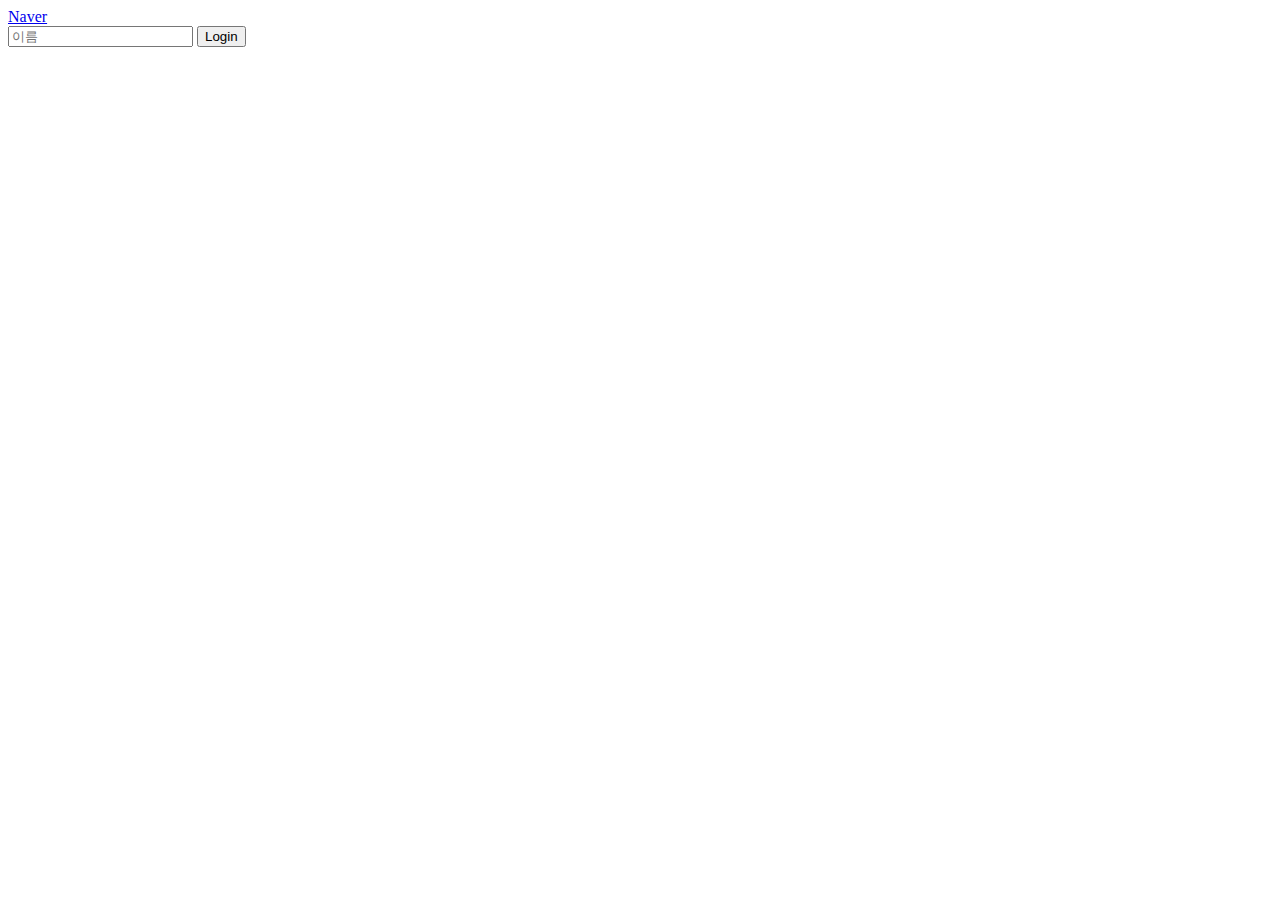
<file: login/index.html>
<!DOCTYPE html>
<html lang="en">
  <head>
    <meta charset="UTF-8" />
    <meta name="viewport" content="width=device-width, initial-scale=1.0" />
    <title>Login</title>
    <link rel="stylesheet" href="../todoList/style.css" />
  </head>

  <body>
    <!-- 
        input 태그의 유효성 검사를 진행하려면 form 태그 안에 있어야함
        -->
    <a href="http://naver.com" target="_blank">Naver</a>
    <form id="login-form" class="hidden">
      <input type="text" placeholder="이름" required maxlength="15" />
      <input type="submit" value="Login" />
    </form>
    <h1 id="greeting" class="hidden"></h1>

    <script src="../todoList/app.js"></script>
  </body>
</html>
</file>
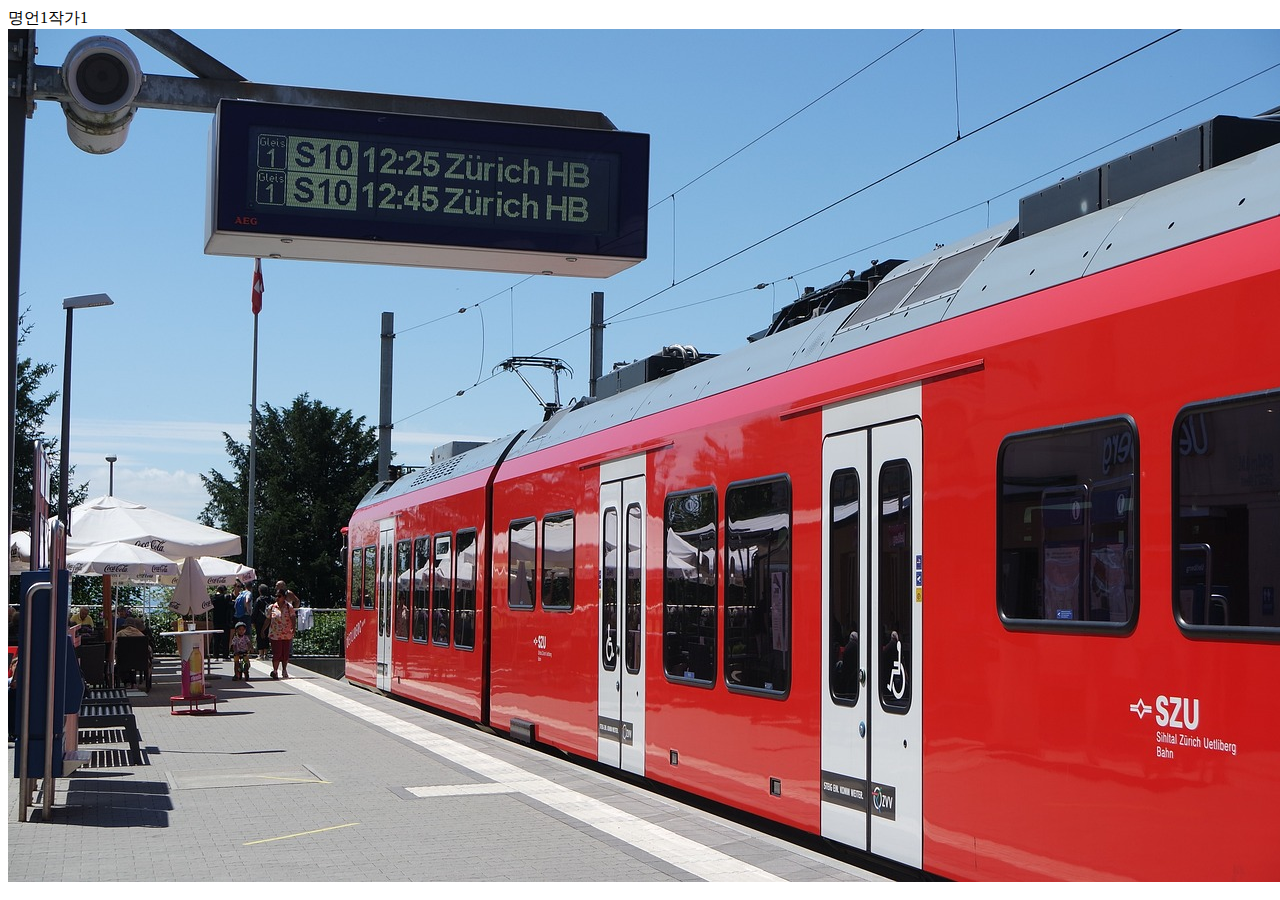
<file: quotes/index.html>
<!DOCTYPE html>
<html lang="en">
  <head>
    <meta charset="UTF-8" />
    <meta name="viewport" content="width=device-width, initial-scale=1.0" />
    <title>Quotes</title>
  </head>
  <body>
    <div id="quote"><span></span><span></span></div>
    <script src="../quotes/quotes.js"></script>
    <script src="../quotes/background.js"></script>
  </body>
</html>
</file>
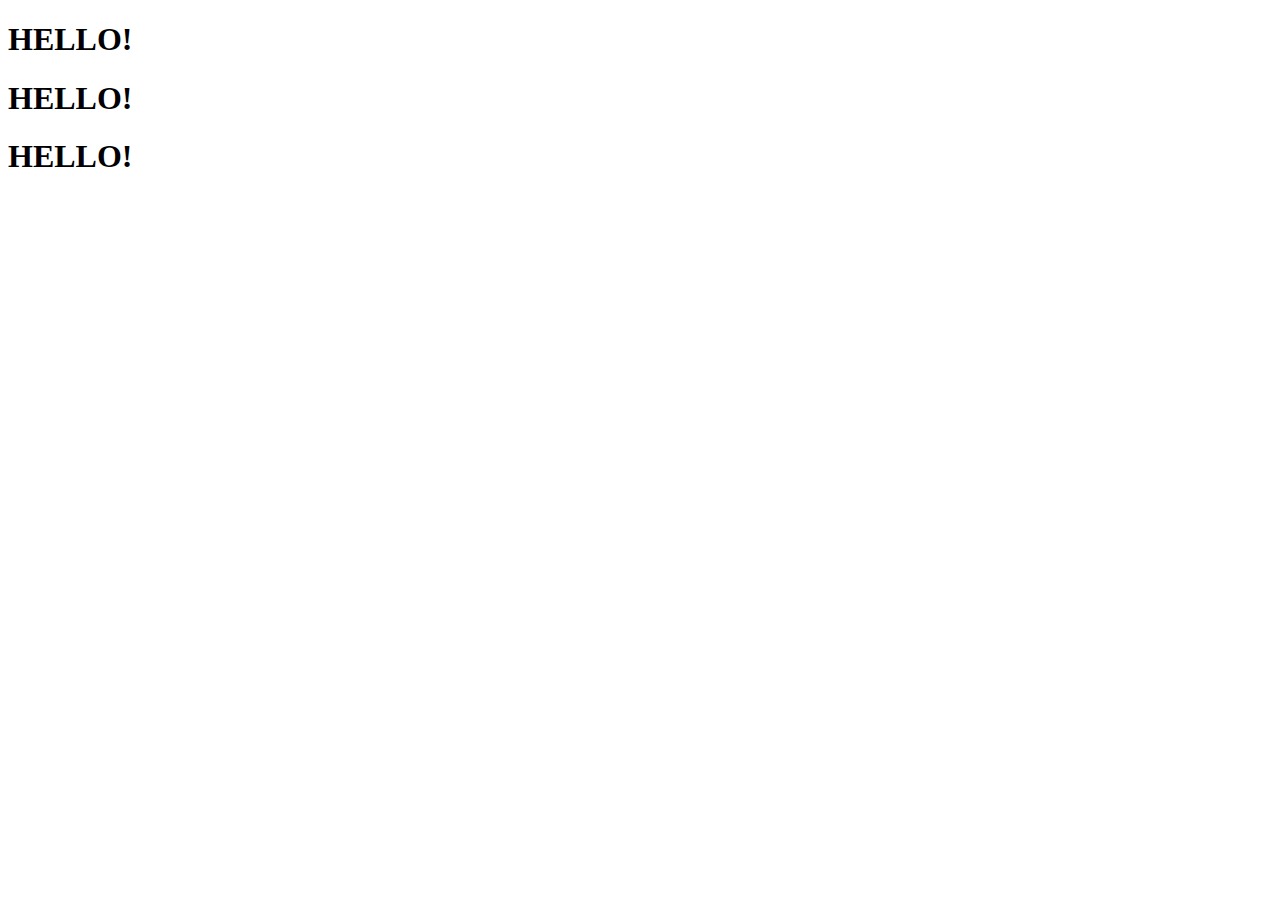
<file: index_event.html>
<!DOCTYPE html>
<html lang="en">
<head>
    <meta charset="UTF-8">
    <meta name="viewport" content="width=device-width, initial-scale=1.0">
    <title>Events</title>
</head>
<body>
    <div class="hello">
        <h1>HELLO!</h1>
        <h1>HELLO!</h1>
        <h1>HELLO!</h1>
    </div>

    <script src="app_event.js"></script>
</body>
</html>
</file>
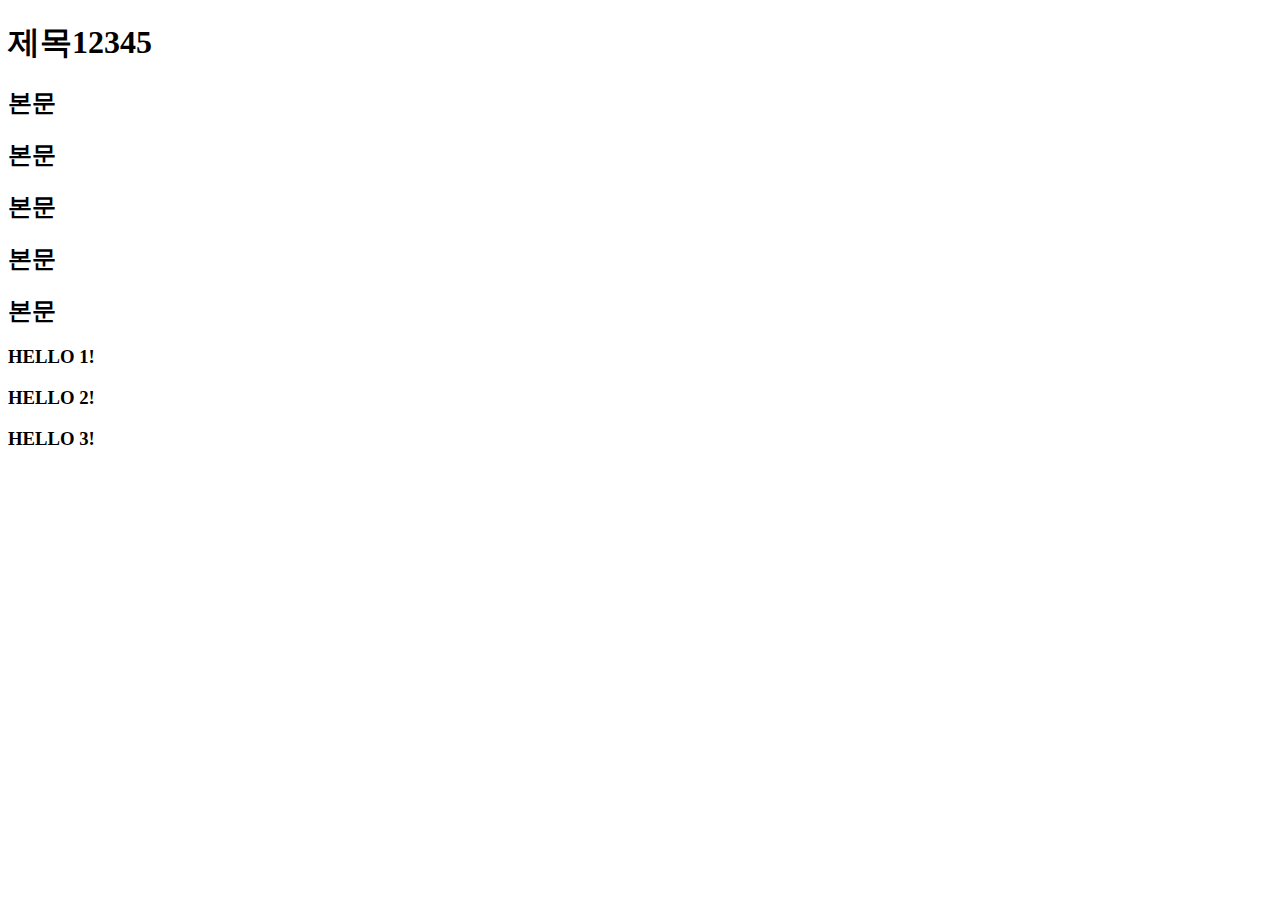
<file: index_search.html>
<!DOCTYPE html>
<html lang="en">
<head>
    <meta charset="UTF-8">
    <meta name="viewport" content="width=device-width, initial-scale=1.0">
    <title>TEST_JS</title>
</head>
<body>
    <h1 id="title">제목</h1>

    <h2 class="content">본문</h2>
    <h2 class="content">본문</h2>
    <h2 class="content">본문</h2>
    <h2 class="content">본문</h2>
    <h2 class="content">본문</h2>

    <div class="hellos">
        <h3 id="hello">HELLO 1!</h3>
        <h3>HELLO 2!</h3>
        <h3>HELLO 3!</h3>
    </div>


    <script src="app_search.js"></script>
</body>
</html>
</file>
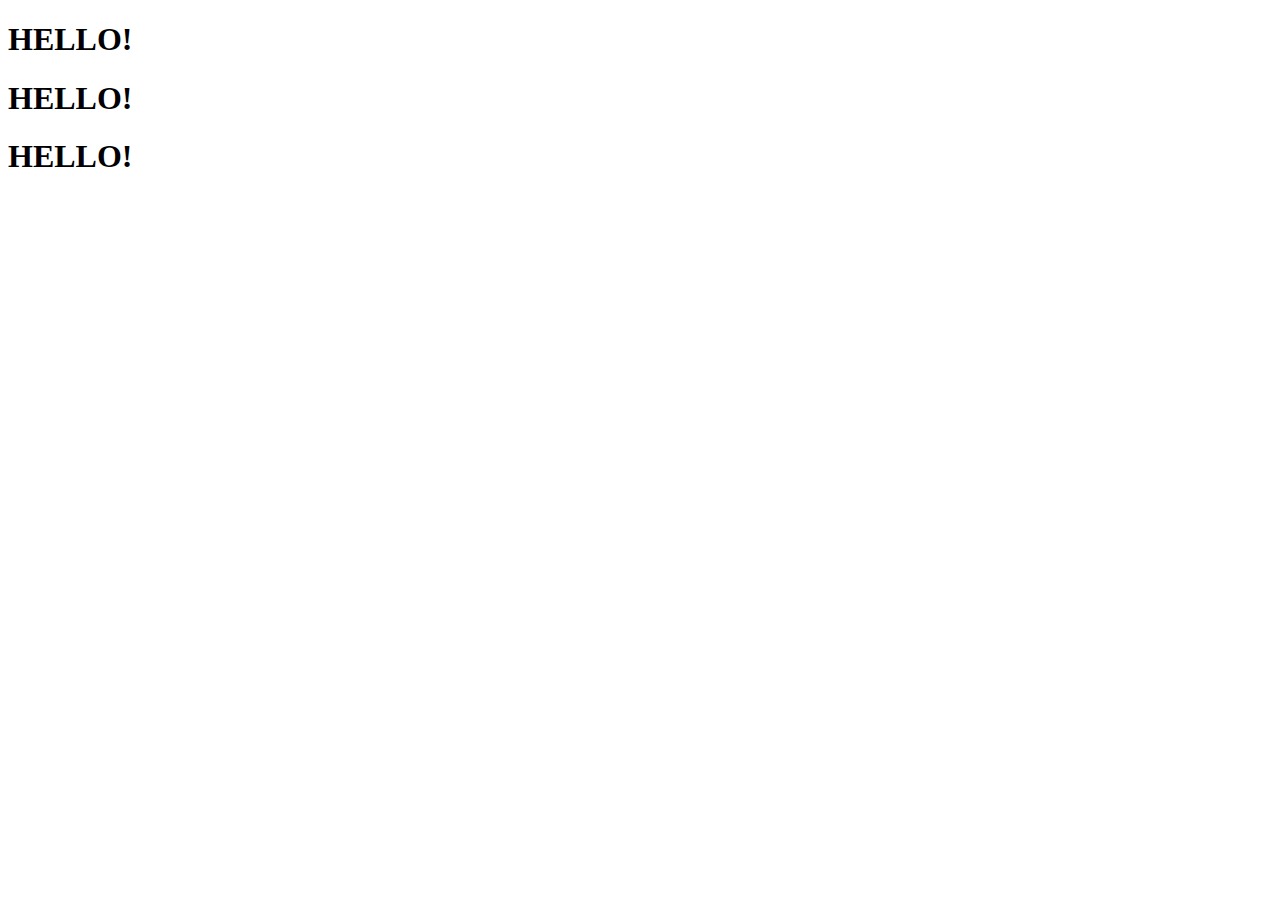
<file: basic/index_event.html>
<!DOCTYPE html>
<html lang="en">
<head>
    <meta charset="UTF-8">
    <meta name="viewport" content="width=device-width, initial-scale=1.0">
    <title>Events</title>
</head>
<body>
    <div class="hello">
        <h1>HELLO!</h1>
        <h1>HELLO!</h1>
        <h1>HELLO!</h1>
    </div>

    <script src="../basic/js/app_event.js"></script>
</body>
</html>
</file>
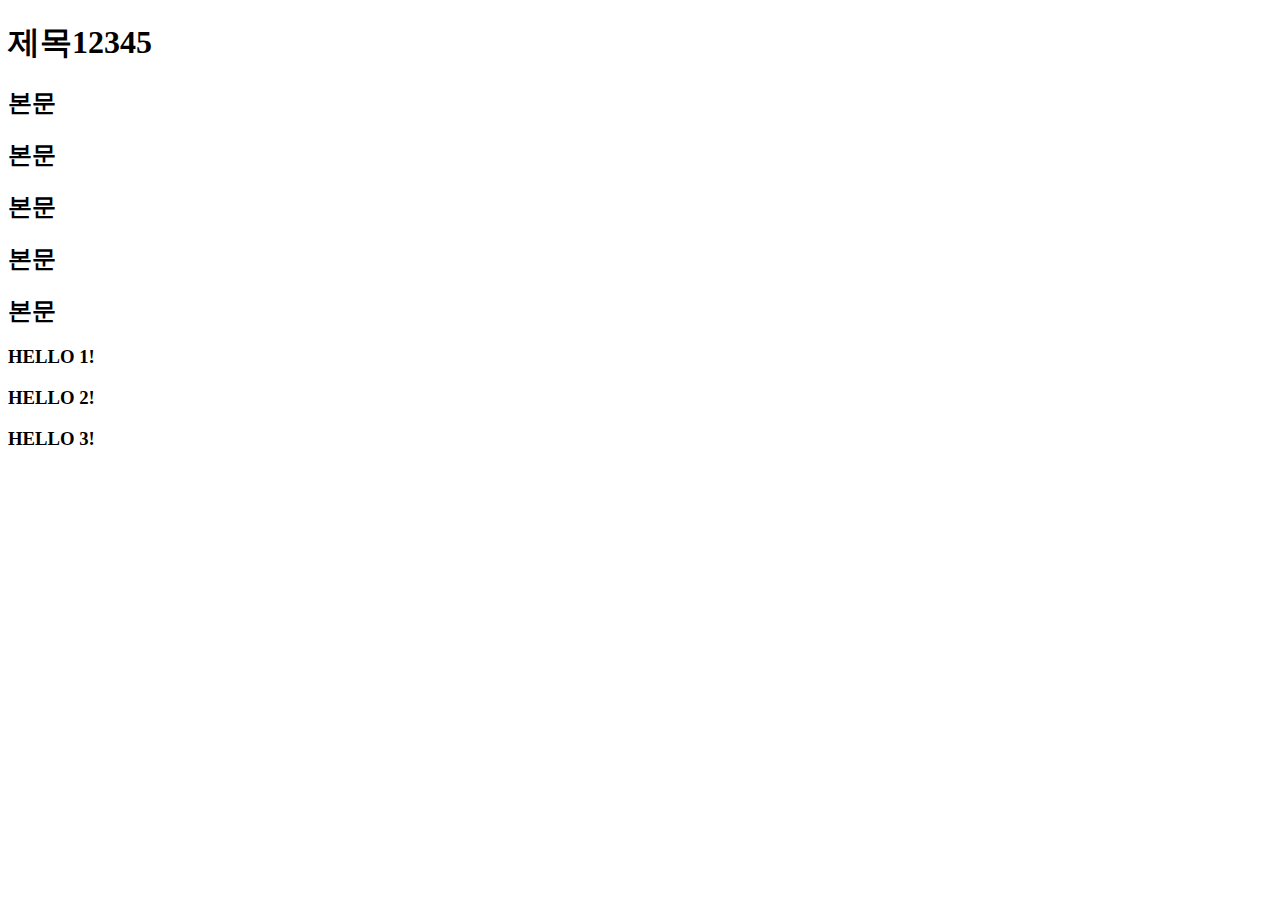
<file: basic/index_search.html>
<!DOCTYPE html>
<html lang="en">
<head>
    <meta charset="UTF-8">
    <meta name="viewport" content="width=device-width, initial-scale=1.0">
    <title>TEST_JS</title>
</head>
<body>
    <h1 id="title">제목</h1>

    <h2 class="content">본문</h2>
    <h2 class="content">본문</h2>
    <h2 class="content">본문</h2>
    <h2 class="content">본문</h2>
    <h2 class="content">본문</h2>

    <div class="hellos">
        <h3 id="hello">HELLO 1!</h3>
        <h3>HELLO 2!</h3>
        <h3>HELLO 3!</h3>
    </div>


    <script src="../basic/js/app_search.js"></script>
</body>
</html>
</file>
<file: todoList/style.css>
.hidden {
  display: none;
}
</file>
